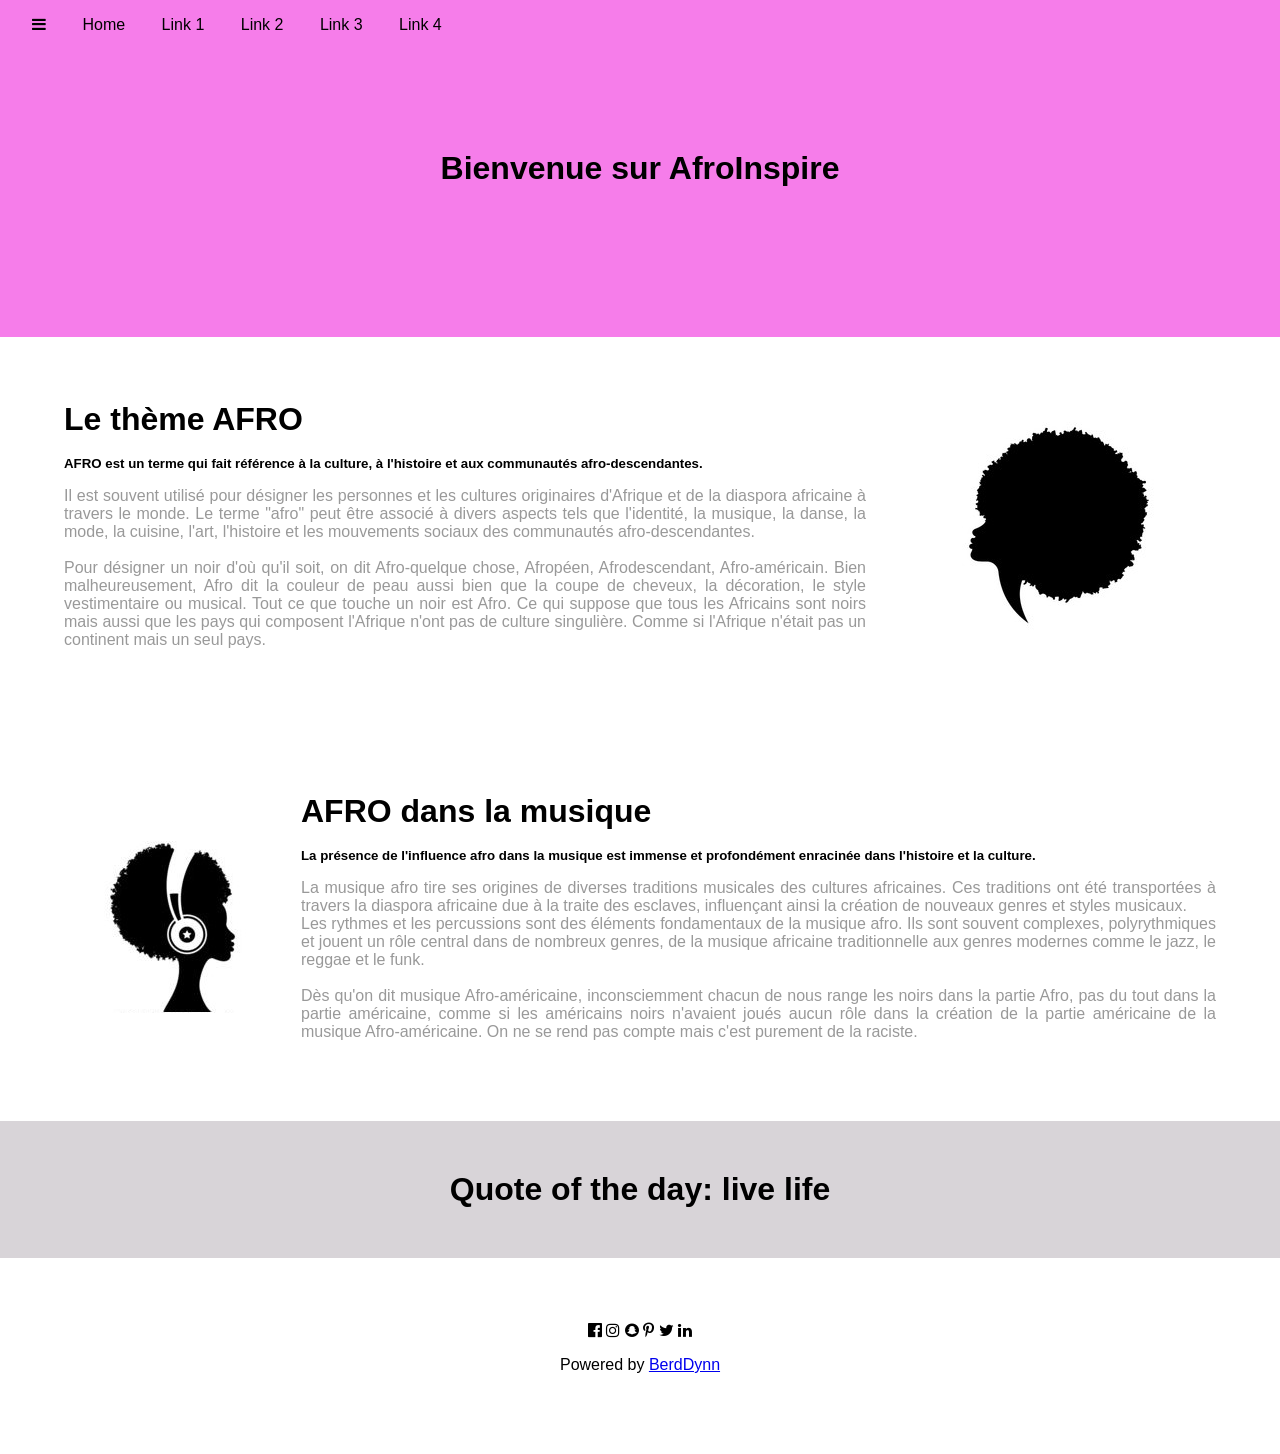
<file: index.html>
<!DOCTYPE html>
<html lang="en">
<head>
  <title>First site</title>
  <meta charset="UTF-8">
  <meta name="viewport" content="width=device-width, initial-scale=1">
  <link rel="stylesheet" type="text/css" href="styles.css">
  <link rel="stylesheet" href="https://cdnjs.cloudflare.com/ajax/libs/font-awesome/4.7.0/css/font-awesome.min.css">
</head>
<body>

<!-- Navbar -->
<div class="top">
    <div class="navbar">
      <a title="Toggle Navigation Menu"><i class="fa fa-bars"></i></a>
      <a href="#" >Home</a>
      <a href="#" >Link 1</a>
      <a href="#" >Link 2</a>
      <a href="#" >Link 3</a>
      <a href="#" >Link 4</a>
    </div>
  </div>
  
  <!-- Header -->
  <header class="head" style="padding: 150px;">
    <h1>Bienvenue sur AfroInspire</h1>
  </header>
  
  <!-- First Grid -->
  <div class="First_Grid">
    <div>
        <h1>Le thème AFRO</h1><br>
        <h5>AFRO est un terme qui fait référence à la culture, 
            à l'histoire et aux communautés afro-descendantes.</h5>

        <p class="parag1">Il est souvent utilisé pour désigner les personnes et les cultures 
            originaires d'Afrique et de la diaspora africaine à travers le monde. Le terme "afro" 
            peut être associé à divers aspects tels que l'identité, la musique, la danse, la mode, la cuisine, l'art, 
            l'histoire et les mouvements sociaux des communautés afro-descendantes. <br><br>
            Pour désigner un noir d'où qu'il soit, on dit Afro-quelque chose, Afropéen, Afrodescendant,
            Afro-américain. Bien malheureusement, Afro dit la couleur de peau aussi bien que la coupe de 
            cheveux, la décoration, le style vestimentaire ou musical. Tout ce que touche un noir est Afro. 
            Ce qui suppose que tous les Africains sont noirs mais aussi que les pays qui composent l'Afrique 
            n'ont pas de culture singulière. Comme si l'Afrique n'était pas un continent mais un seul pays.
        </p>
    </div>

    <div>
        <img src="afro_thème.jpg" alt="Afro theme picture">
    </div>
  </div>
  
  <!-- Second Grid -->
  <div class="Scnd_Grid">
    <div>
    <img src="afro_music.jpg" alt="Afro music picture">
    </div>

    <div>
    <h1>AFRO dans la musique</h1><br>
    <h5 class="padding-32">La présence de l'influence afro dans la musique est immense 
        et profondément enracinée dans l'histoire et la culture.</h5>

    <p class="text-grey">   La musique afro tire ses origines de diverses traditions musicales
         des cultures africaines. Ces traditions ont été transportées à travers la diaspora 
         africaine due à la traite des esclaves, influençant ainsi la création de nouveaux genres et styles musicaux. <br>    
         Les rythmes et les percussions sont des éléments fondamentaux de la musique afro. Ils sont souvent complexes, 
         polyrythmiques et jouent un rôle central dans de nombreux genres, de la musique africaine traditionnelle 
         aux genres modernes comme le jazz, le reggae et le funk. <br><br>
         Dès qu'on dit musique Afro-américaine, inconsciemment chacun de nous range les noirs dans la partie Afro, 
         pas du tout dans la partie américaine, comme si les américains noirs n'avaient joués aucun rôle dans la création 
         de la partie américaine de la musique Afro-américaine. On ne se rend pas compte mais c'est purement de la raciste.
        </p>
    </div>
  </div>
  
  <div class="quote">
      <h1>Quote of the day: live life</h1>
  </div>
  
  <!-- Footer -->
  <footer class="container padding-64 center opacity">  
    <div class="xlarge padding-32">
      <i class="fa fa-facebook-official hover-opacity"></i>
      <i class="fa fa-instagram hover-opacity"></i>
      <i class="fa fa-snapchat hover-opacity"></i>
      <i class="fa fa-pinterest-p hover-opacity"></i>
      <i class="fa fa-twitter hover-opacity"></i>
      <i class="fa fa-linkedin hover-opacity"></i>
   </div>
   <p>Powered by <a href="https://github.com/BerdDynn/AfroInspire.git" target="_blank">BerdDynn</a></p>
  </footer>

</body>
</html>
</file>
<file: styles.css>
body, h1, h2, h3, h4, h5, h6 {
    font-family: "Lato", sans-serif;
    margin: 0;
    padding: 0;
  }
  
  .navbar {
    background-color: rgb(246, 125, 234);
    color: white;
    font-family: "Montserrat", sans-serif;
    padding: 1rem;
    position: fixed;
    width: 100vw;
    margin: 0;
    top: 0;
    left: 0;
  }
  
  .navbar a {
    color: black;
    text-decoration: none;
    margin: 0 1rem;
  }
/* Pour changer spécialement la couleur du 'Toggle Navigation Menu' */
  /* .navbar a i.fa-bars:hover {
    color: #ff9900;
} */


  .navbar a:hover {
    color: white;
  }
  
  .head {
    background-color: rgb(246, 125, 234);
    text-align: center;
    margin: 0;
    padding: 0;
  }
  
  .First_Grid {
    display: flex;
    justify-content: space-between;
    align-items: center;
    text-align: justify;
    padding: 64px;
  }

  .Scnd_Grid {
    display: flex;
    justify-content: space-between;
    align-items: center;
    text-align: justify;
    padding: 64px;

  }
  
  .parag1, .text-grey {
    color: #999;
  }
  
  .padding-64 {
    padding: 64px;
  }
  
  .margin-right {
    margin-right: 1rem;
  }
  
  .container {
    text-align: center;
    padding: 64px;
  }
  
  .hover-opacity:hover {
    opacity: 0.7;
  }

  .quote {
    text-align: center;
    background-color: rgb(216, 212, 216);
    padding: 50px;
    color: black;
    size: 10;
  }
</file>
